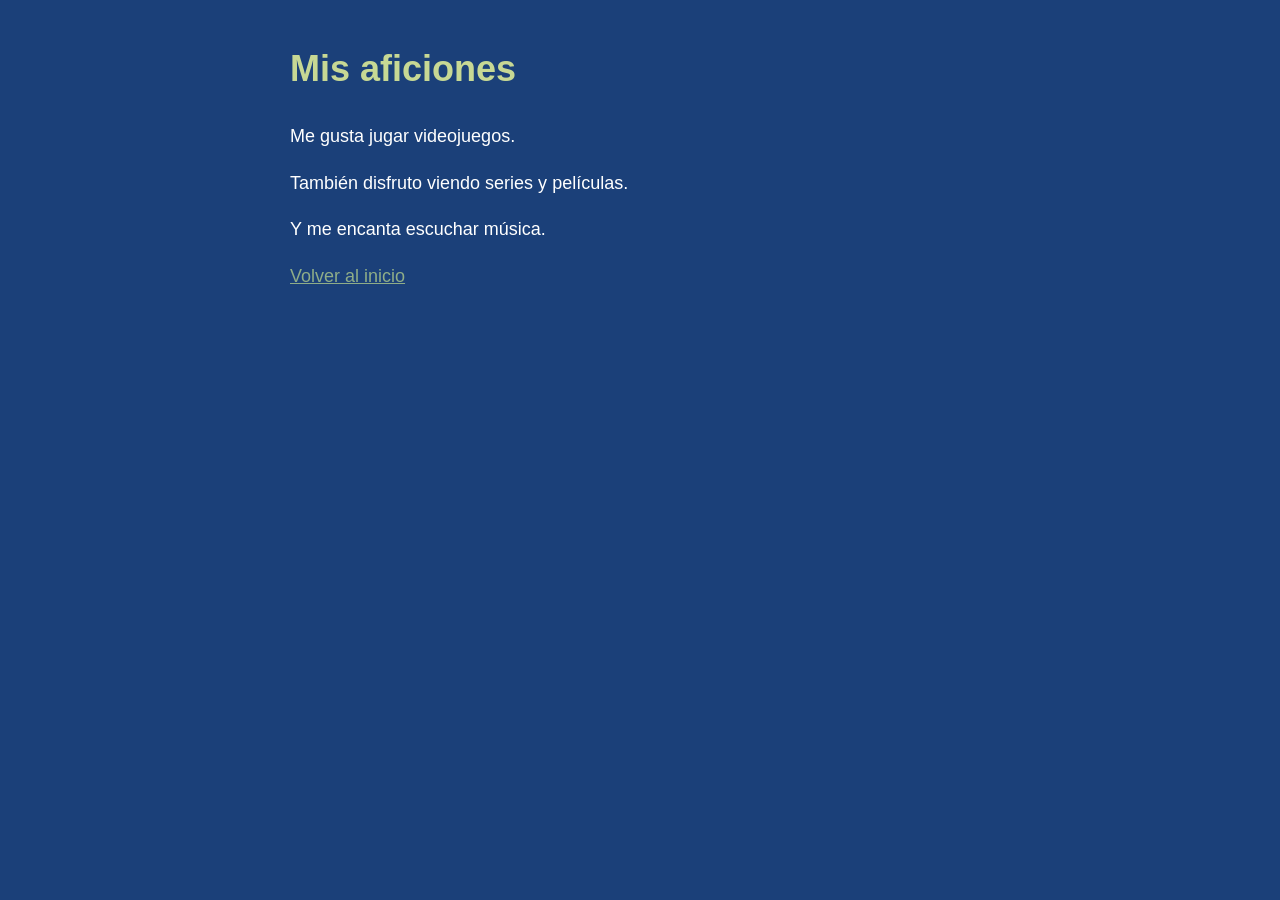
<file: aficiones.html>
<!DOCTYPE html>
<html lang="es">
<head>
  <meta charset="UTF-8">
  <title>Mis aficiones</title>
  <link rel="stylesheet" href="estilos.css">
</head>
<body>

  <h1>Mis aficiones</h1>
  <p>Me gusta jugar videojuegos.</p>
  <p>También disfruto viendo series y películas.</p>
  <p>Y me encanta escuchar música.</p>

  <p><a href="index.html">Volver al inicio</a></p>

</body>
</html>
</file>
<file: estilos.css>
body {
  background-color: #1B4079;
  color: #FFFFFF;
  font-family: Arial, sans-serif;
  max-width: 700px;
  margin: 40px auto;
  padding: 0 20px;
  line-height: 1.6;
  font-size: 18px;
}

h1 {
  color: #C7D894;
}

h2 {
  color: #8FAD88;
}

a {
  color: #8FAD88;
}

button {
  background-color: #4D7C8A;
  color: #FFFFFF;
  border: none;
  padding: 8px 14px;
  margin: 4px;
  border-radius: 4px;
  font-size: 16px;
  cursor: pointer;
}

button:hover {
  background-color: #7F9C96;
}
</file>
